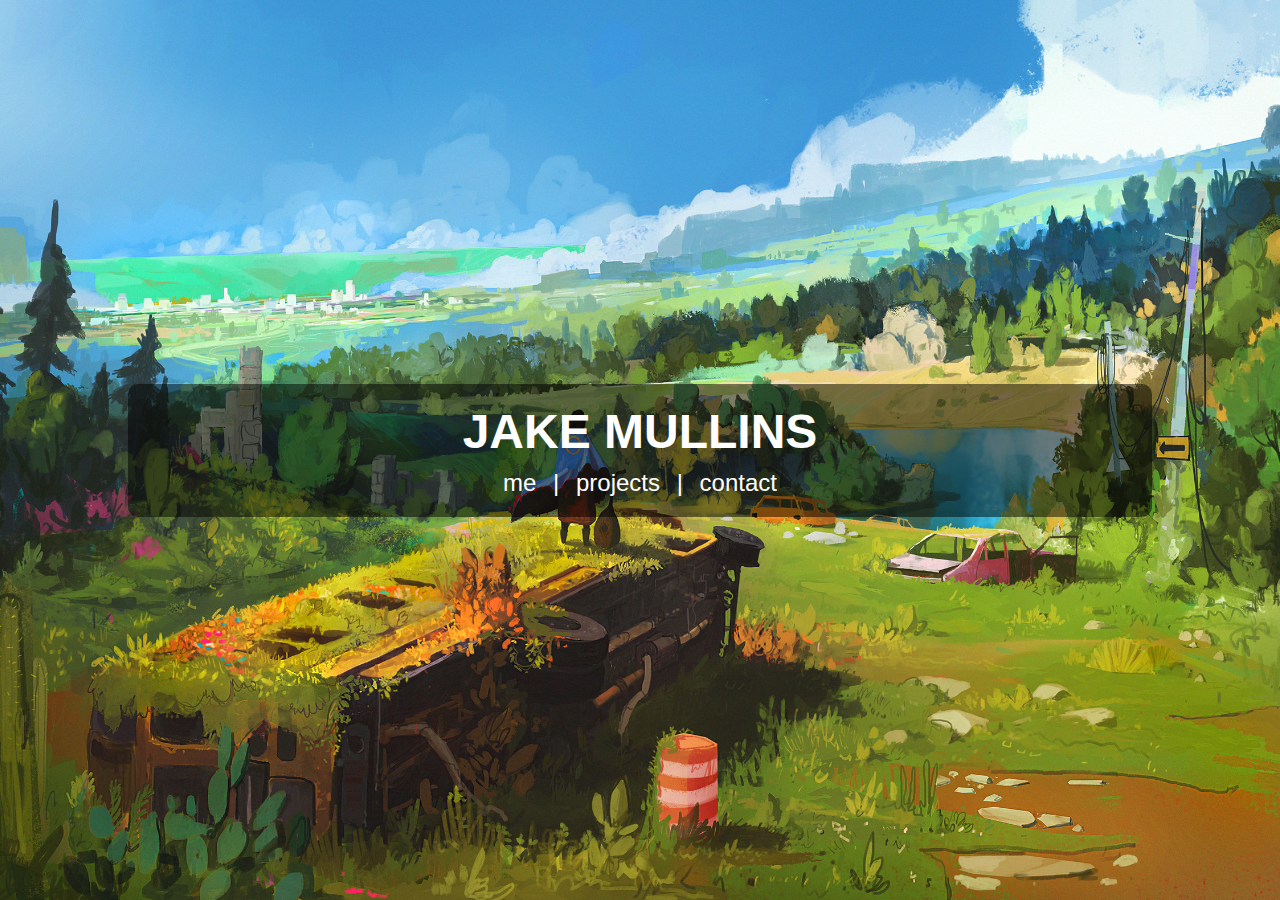
<file: index.html>
<!DOCTYPE html>
<html lang="en">
	<head>
		<meta charset="UTF-8" />
		<meta name="viewport" content="width=device-width, initial-scale=1.0" />
		<title>Jake Mullins Portfolio</title>
		<link rel="stylesheet" href="styles.css" />
		<link rel="icon" href="BACKSLASH.png" type="image/png" />
		<script
			async
			src="https://pagead2.googlesyndication.com/pagead/js/adsbygoogle.js?client=ca-pub-3961127157900687"
			crossorigin="anonymous"
		></script>
		<script>
			if (window.location.pathname.endsWith("/")) {
				window.location.href = "index.html";
			}
		</script>
	</head>
	<body>
		<div class="background">
			<div class="centered-text">
				<h1>JAKE MULLINS</h1>
				<p>
					<a href="me.html">me</a> |
					<a href="projects.html">projects</a> |
					<a href="contact.html">contact</a>
				</p>
			</div>
		</div>
	</body>
</html>
</file>
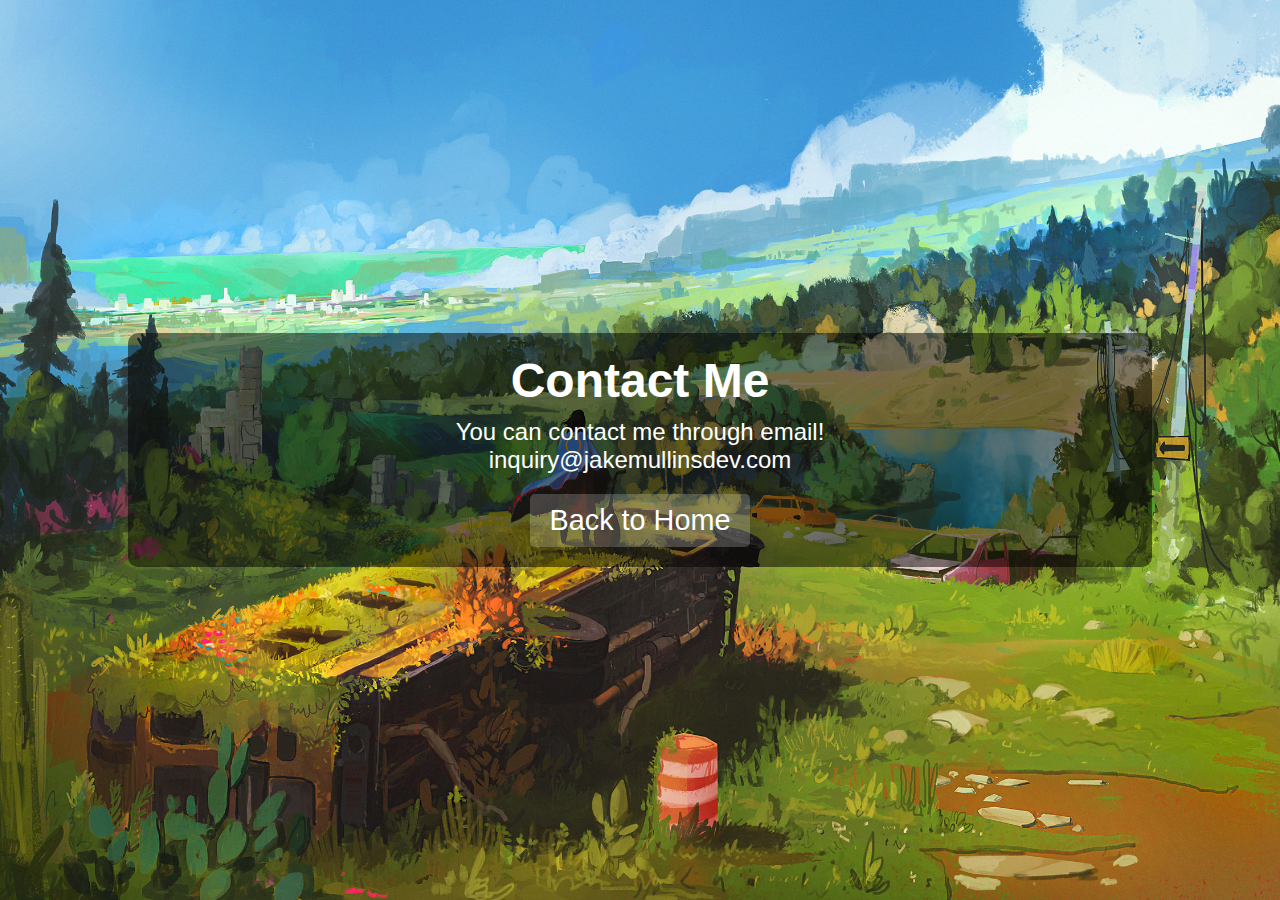
<file: contact.html>
<!DOCTYPE html>
<html lang="en">
	<head>
		<meta charset="UTF-8" />
		<meta name="viewport" content="width=device-width, initial-scale=1.0" />
		<title>About Me - Jake Mullins</title>
		<link rel="stylesheet" href="styles.css" />
		<link rel="icon" href="BACKSLASH.png" type="image/png" />
	</head>
	<body>
		<div class="background">
			<div class="centered-text">
				<h1>Contact Me</h1>
				<p>You can contact me through email!</p>
				<p>inquiry@jakemullinsdev.com</p>
				<p><a href="index.html" class="back-button">Back to Home</a></p>
			</div>
		</div>
	</body>
</html>
</file>
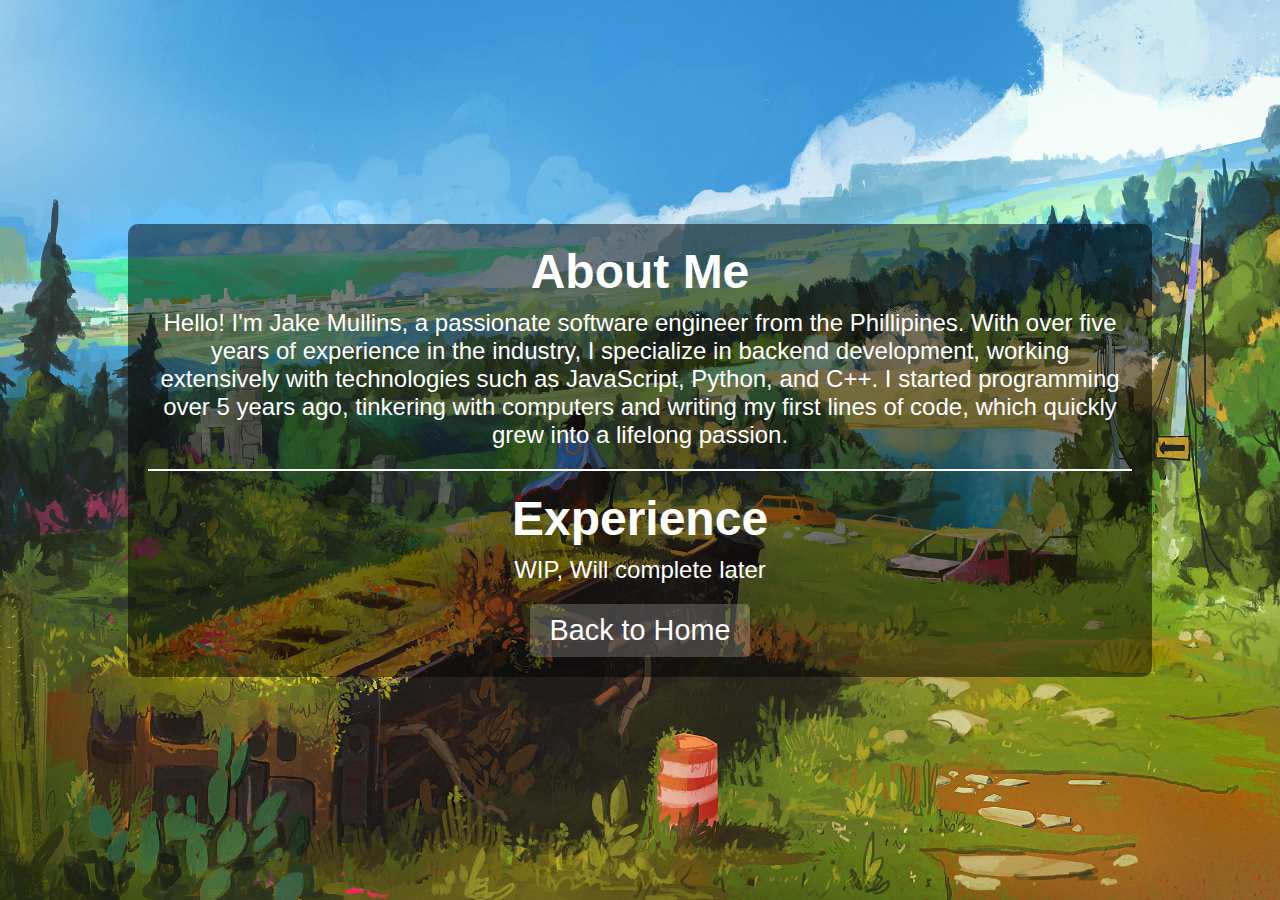
<file: me.html>
<!DOCTYPE html>
<html lang="en">
	<head>
		<meta charset="UTF-8" />
		<meta name="viewport" content="width=device-width, initial-scale=1.0" />
		<title>About Me - Jake Mullins</title>
		<link rel="stylesheet" href="styles.css" />
		<link rel="icon" href="BACKSLASH.png" type="image/png" />
	</head>
	<body>
		<div class="background">
			<div class="centered-text">
				<h1>About Me</h1>
				<p>
					Hello! I'm Jake Mullins, a passionate software engineer from
					the Phillipines. With over five years of experience in the
					industry, I specialize in backend development, working
					extensively with technologies such as JavaScript, Python,
					and C++. I started programming over 5 years ago, tinkering
					with computers and writing my first lines of code, which
					quickly grew into a lifelong passion.
				</p>
				<hr class="solid" />
				<h1>Experience</h1>
				<p>WIP, Will complete later</p>
				<p><a href="index.html" class="back-button">Back to Home</a></p>
			</div>
		</div>
	</body>
</html>
</file>
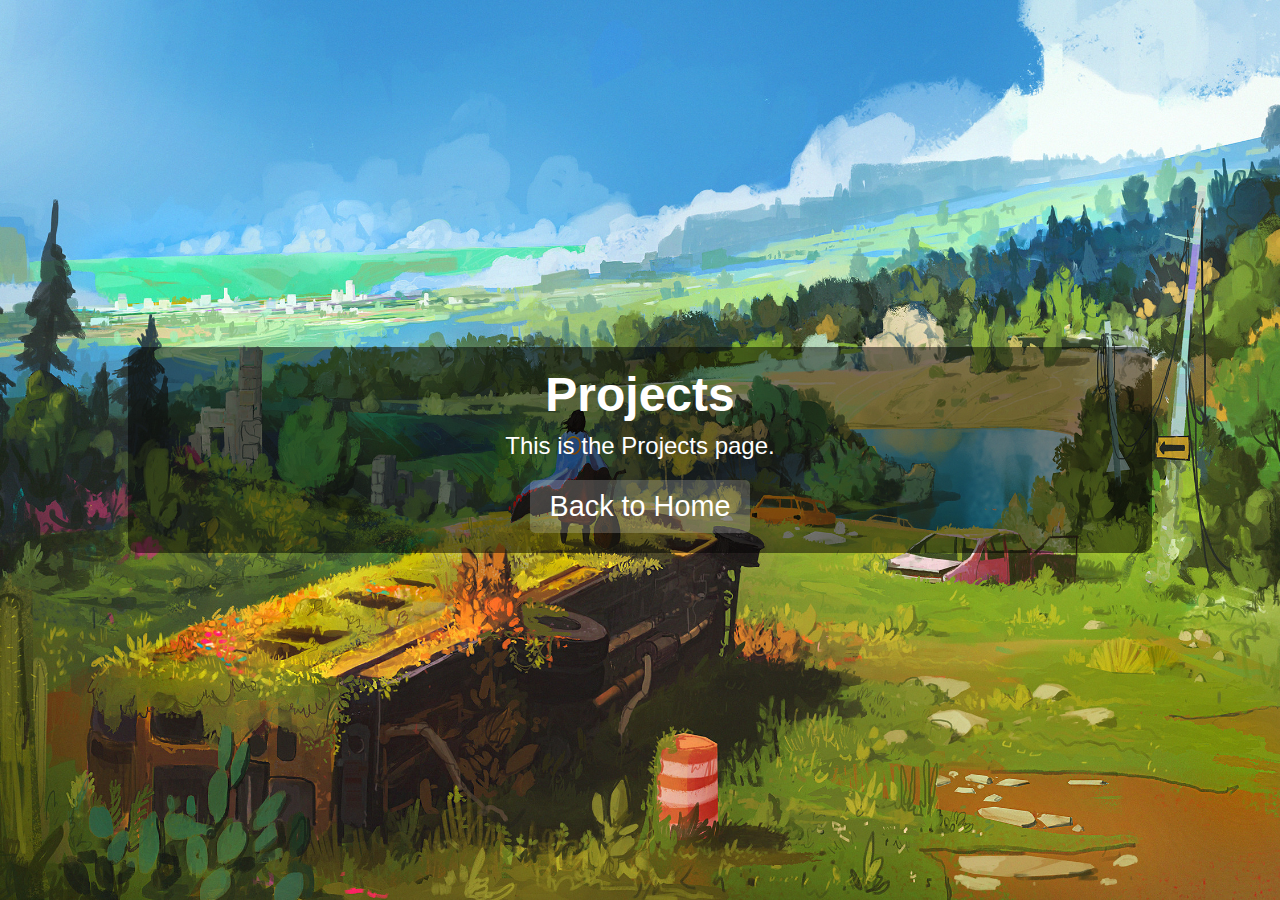
<file: projects.html>
<!DOCTYPE html>
<html lang="en">
	<head>
		<meta charset="UTF-8" />
		<meta name="viewport" content="width=device-width, initial-scale=1.0" />
		<title>Projects - Jake Mullins</title>
		<link rel="stylesheet" href="styles.css" />
		<link rel="icon" href="BACKSLASH.png" type="image/png" />
	</head>
	<body>
		<div class="background">
			<div class="centered-text">
				<h1>Projects</h1>
				<p>This is the Projects page.</p>
				<p><a href="index.html" class="back-button">Back to Home</a></p>
			</div>
		</div>
	</body>
</html>
</file>
<file: styles.css>
* {
	margin: 0;
	padding: 0;
	box-sizing: border-box;
	font-family: Arial, sans-serif;
}

body,
html {
	height: 100%;
}

.background {
	background-image: url("background.jpg"); /* Make sure to replace 'background.jpg' with the path to your image */
	background-size: cover;
	background-position: center;
	height: 100%;
	display: flex;
	justify-content: center;
	align-items: center;
}

.centered-text {
	text-align: center;
	color: white;
	background-color: rgba(0, 0, 0, 0.5);
	padding: 20px;
	border-radius: 10px;
	max-width: 80%; /* Set a maximum width */
	width: 100%; /* Ensure it takes full width up to the max-width */
	margin: auto; /* Center align */
}

h1 {
	font-size: 3em;
	margin-bottom: 10px;
}

p {
	font-size: 1.5em;
}

a {
	color: white;
	text-decoration: none;
	margin: 0 10px;
}

a:hover {
	text-decoration: underline;
}

.back-button {
	font-size: 1.2em;
	display: inline-block;
	margin-top: 20px;
	padding: 10px 20px;
	background-color: rgba(255, 255, 255, 0.2);
	border-radius: 5px;
}

.back-button:hover {
	background-color: rgba(255, 255, 255, 0.3);
}

hr {
	border: none; /* Remove default border */
	height: 2px; /* Set height/thickness */
	background-color: #ccc; /* Set color */
	margin: 20px 0; /* Add margin for spacing */
}

/* Optionally, add more styles */
hr.dashed {
	border-top: 2px dashed #ffffff; /* Dashed line style */
}

hr.solid {
	border-top: 2px solid #ffffff; /* Solid line style */
}

hr.double {
	border-top: 3px double #ffffff; /* Double line style */
}

hr.gradient {
	height: 5px; /* Adjust height */
	background: linear-gradient(
		to right,
		#f00,
		#ff0,
		#0f0,
		#0ff,
		#00f,
		#f0f
	); /* Gradient background */
}
</file>
